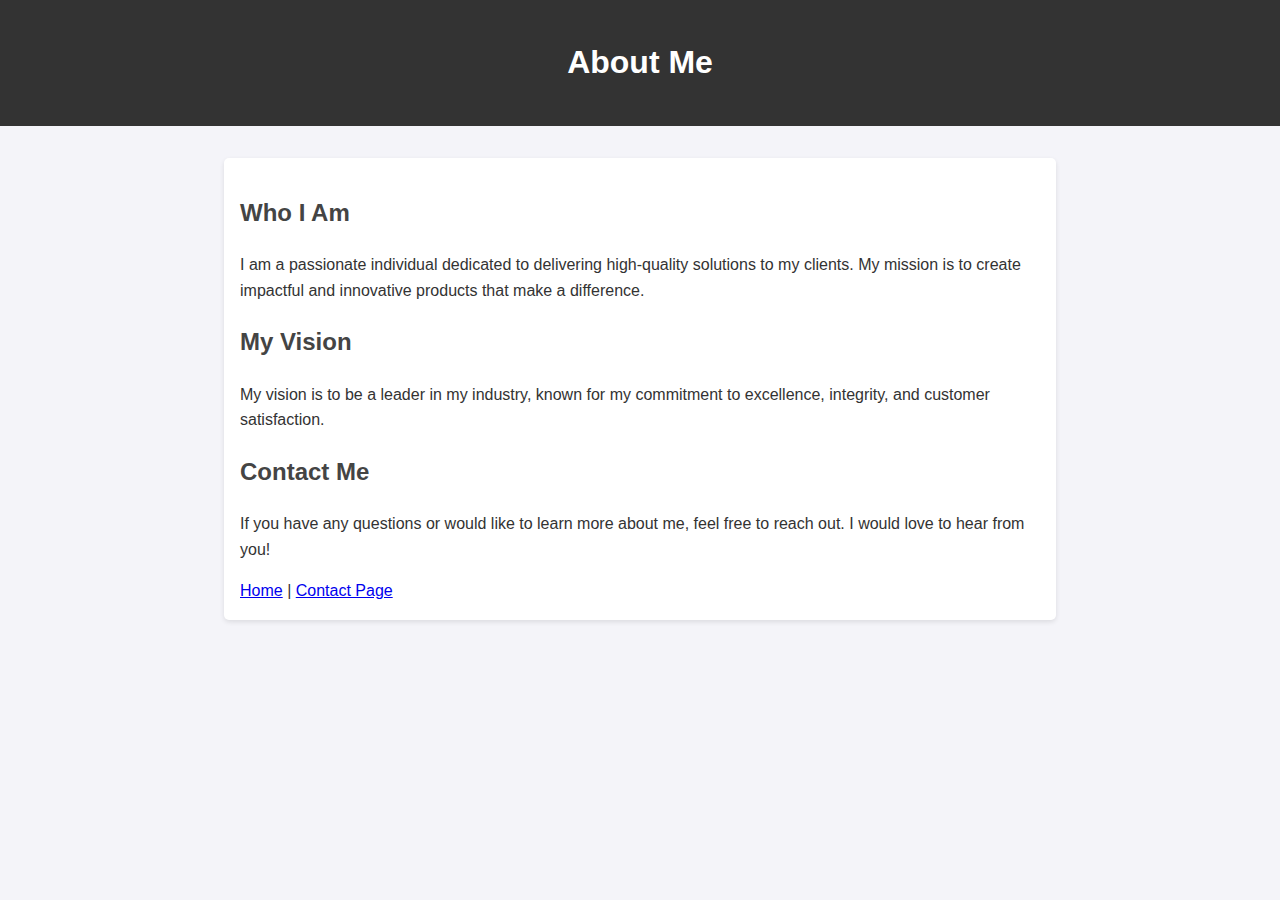
<file: internal/templates/about.html>
<!DOCTYPE html>
<html lang="en">
<head>
    <meta charset="UTF-8">
    <meta name="viewport" content="width=device-width, initial-scale=1.0">
    <title>About Us</title>
    <style>
        .body {
            font-family: Arial, sans-serif;
            line-height: 1.6;
            margin: 0;
            padding: 0;
            background-color: #f4f4f9;
            color: #333;
        }
        .header {
            background: #333;
            color: #fff;
            padding: 1rem 0;
            text-align: center;
        }
        .container {
            max-width: 800px;
            margin: 2rem auto;
            padding: 1rem;
            background: #fff;
            border-radius: 5px;
            box-shadow: 0 2px 5px rgba(0, 0, 0, 0.1);
        }
        .h {
            color: #444;
        }
        .p {
            margin: 1rem 0;
        }
        .main {
            color: #ffffff;
        }
    </style>
</head>
<body class="body">
    <header class="header">
        <h1 class="main">About Me</h1>
    </header>
    <div class="container">
        <h2 class="h">Who I Am</h2>
        <p class="p">I am a passionate individual dedicated to delivering high-quality solutions to my clients. My mission is to create impactful and innovative products that make a difference.</p>
        <h2 class="h">My Vision</h2>
        <p class="p">My vision is to be a leader in my industry, known for my commitment to excellence, integrity, and customer satisfaction.</p>
        <h2 class="h">Contact Me</h2>
        <p class="p">If you have any questions or would like to learn more about me, feel free to reach out. I would love to hear from you!</p>
        <a href="/">Home</a> | <a href="/contact">Contact Page</a>
    </div>
</body>
</html>
</file>
